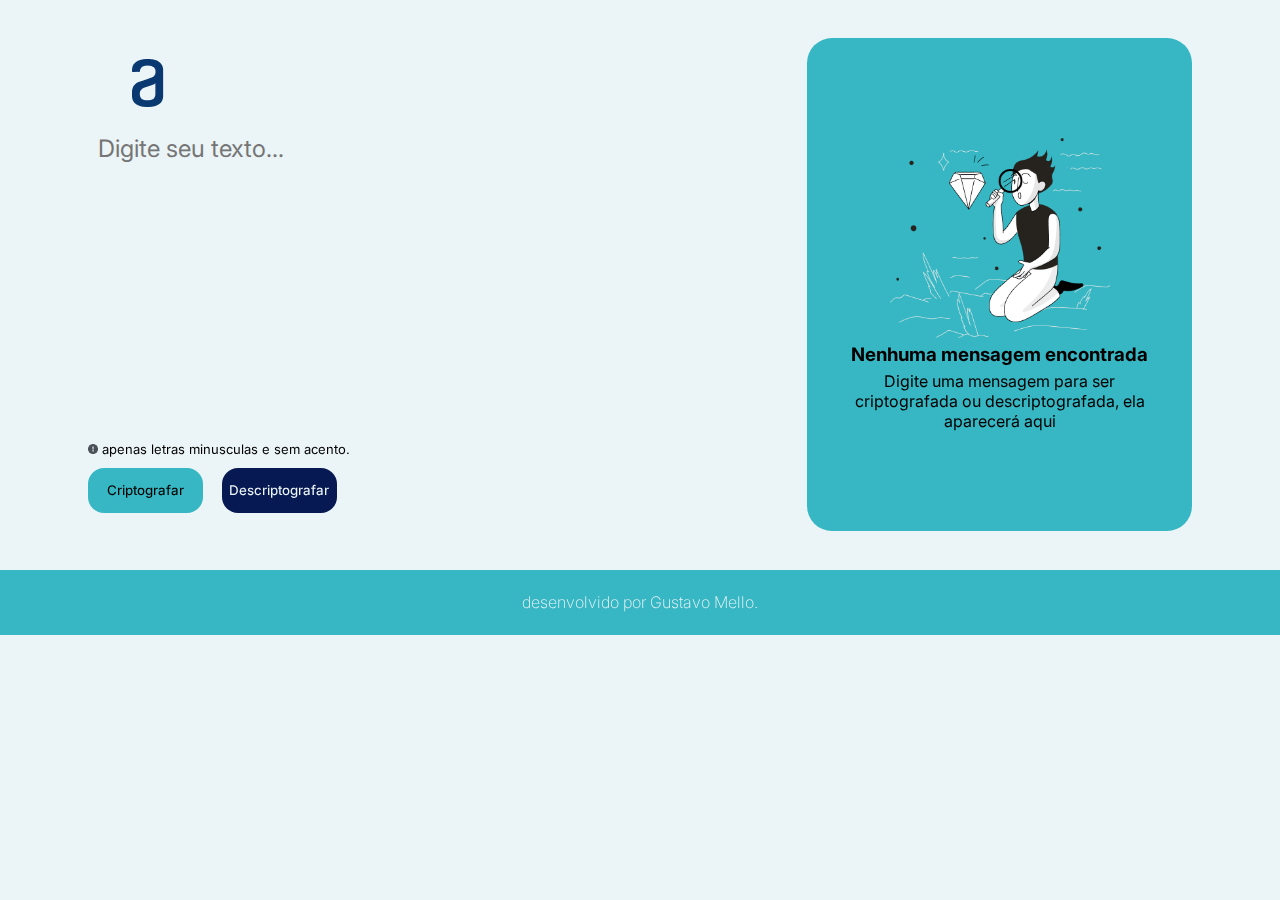
<file: index.html>
<!DOCTYPE html>
<html lang="pt-br">
  <head>
    <meta charset="UTF-8" />
    <meta name="viewport" content="width=device-width, initial-scale=1.0" />
    <link rel="stylesheet" href="styles/style.css" />
    <title>Decodificador</title>
  </head>
  <body>
    <main class="container-principal">
      <section class="conteudo-principal">
        <img
          src="src/images/Alura Logo.png"
          width="120px"
          height="48px"
          class="logo-alura"
          alt="Logo Alura"
        />
        <textarea
          class="input-texto"
          cols="30"
          rows="10"
          placeholder="Digite seu texto..."
          autofocus
        ></textarea>
        <p>
          <span>
            <img
              src="src/images/alert_vector/16px.png"
              alt="alerta"
              width="10px"
              height="10px"
            />
          </span>
          <span style="font-size: 13px" class="info"
            >apenas letras minusculas e sem acento.</span
          >
        </p>
        <div class="container-botoes">
          <button
            type="button"
            class="btn botao-criptografar"
            onclick="criptografar()"
          >
            Criptografar
          </button>
          <button
            type="button"
            class="btn botao-descriptografar"
            onclick="descriptografar()"
          >
            Descriptografar
          </button>
        </div>
      </section>
      <div class="display-texto fade-in">
        <div class="resultado-texto">
          <img
            src="src/images/waiting_for_text/336 x 304.png"
            width="220px"
            height="200px"
            alt="Mensagem Inválida"
            class="imagem-conteudo"
          />
          <h3>Nenhuma mensagem encontrada</h3>
          <p>
            Digite uma mensagem para ser criptografada ou descriptografada, ela
            aparecerá aqui
          </p>
        </div>
      </div>
    </main>
    <footer>
      <p class="desenvolvido-por">desenvolvido por Gustavo Mello.</p>
    </footer>
    <script src="scripts/script.js"></script>
  </body>
</html>
</file>
<file: styles/style.css>
@import url("https://fonts.googleapis.com/css2?family=Inter:wght@100..900&display=swap");

:root {
  --cor-principal: #ebf4f6;
  --cor-secundaria: #37b7c3;
  --cor-terciaria: #088395;
  --cor-destaque: #071952;
  --cor-fonte: black;
  --cor-transparencia: rgba(0, 0, 0, 0.02);
}

* {
  padding: 0;
  margin: 0;
  text-decoration: none;
  font-family: Inter;
}

header {
  display: flex;
  padding: 0 2%;
}

.logo-alura {
  padding: 2% 0;
}

body {
  background-color: var(--cor-principal);
}

::selection {
  background-color: var(--cor-destaque);
  color: var(--cor-principal);
}

.container-principal {
  padding: 3%;
  display: flex;
  align-items: center;
  box-sizing: content-box;
  justify-content: space-around;
}

.input-texto {
  font-size: 1.5rem;
  padding: 10px;
  resize: none;
  border: none;
  border-radius: 16px;
  outline: none;
  width: 90%;
  background-color: transparent;
}

.input-texto:hover {
  background-color: var(--cor-transparencia);
}

.container-botoes {
  display: flex;
  padding: 10px 0;
  gap: 3%;
}

.btn {
  width: 115px;
  height: 45px;
  border-style: hidden;
  border-radius: 16px;
  background-color: var(--cor-secundaria);
  font-weight: 450;
  cursor: pointer;
}

.botao-descriptografar {
  background-color: var(--cor-destaque);
  color: var(--cor-principal);
}

.botao-copiar {
  border: solid var(--cor-principal) 1px;
}

.botao-copiar:hover {
  color: var(--cor-principal);
}

.display-texto {
  display: flex;
  flex-direction: column;
  justify-content: center;
  border-radius: 25px;
  background-color: var(--cor-secundaria);
  padding: 100px 25px;
  width: 32%;
  height: 90%;
  box-sizing: border-box;
}

.resultado-texto {
  display: flex;
  flex-direction: column;
  align-items: center;
  text-align: center;
  gap: 5px;
}

.mensagem {
  padding: 25px;
  word-break: break-all;
  text-align: center;
}

footer {
  background-color: var(--cor-secundaria);
  display: flex;
  justify-content: center;
  align-items: center;
  padding: 22.5px;
}

.desenvolvido-por {
  color: var(--cor-principal);
  text-align: center;
  font-weight: 200;
}

@keyframes fadeIn {
  from {
    opacity: 0;
  }
  to {
    opacity: 1;
  }
}

.fade-in {
  animation: fadeIn 0.75s ease-in forwards;
}

@keyframes pulseRed {
  0%,
  100% {
    color: black;
  }
  50% {
    color: red;
  }
}

.alert {
  animation: pulseRed 1.5s infinite;
}

@media (max-width: 780px) {
  .container-principal {
    flex-direction: column;
    gap: 40px;
  }

  .display-texto {
    width: 90%;
    height: 90%;
  }

  .imagem-conteudo {
    display: none;
  }
}
</file>
